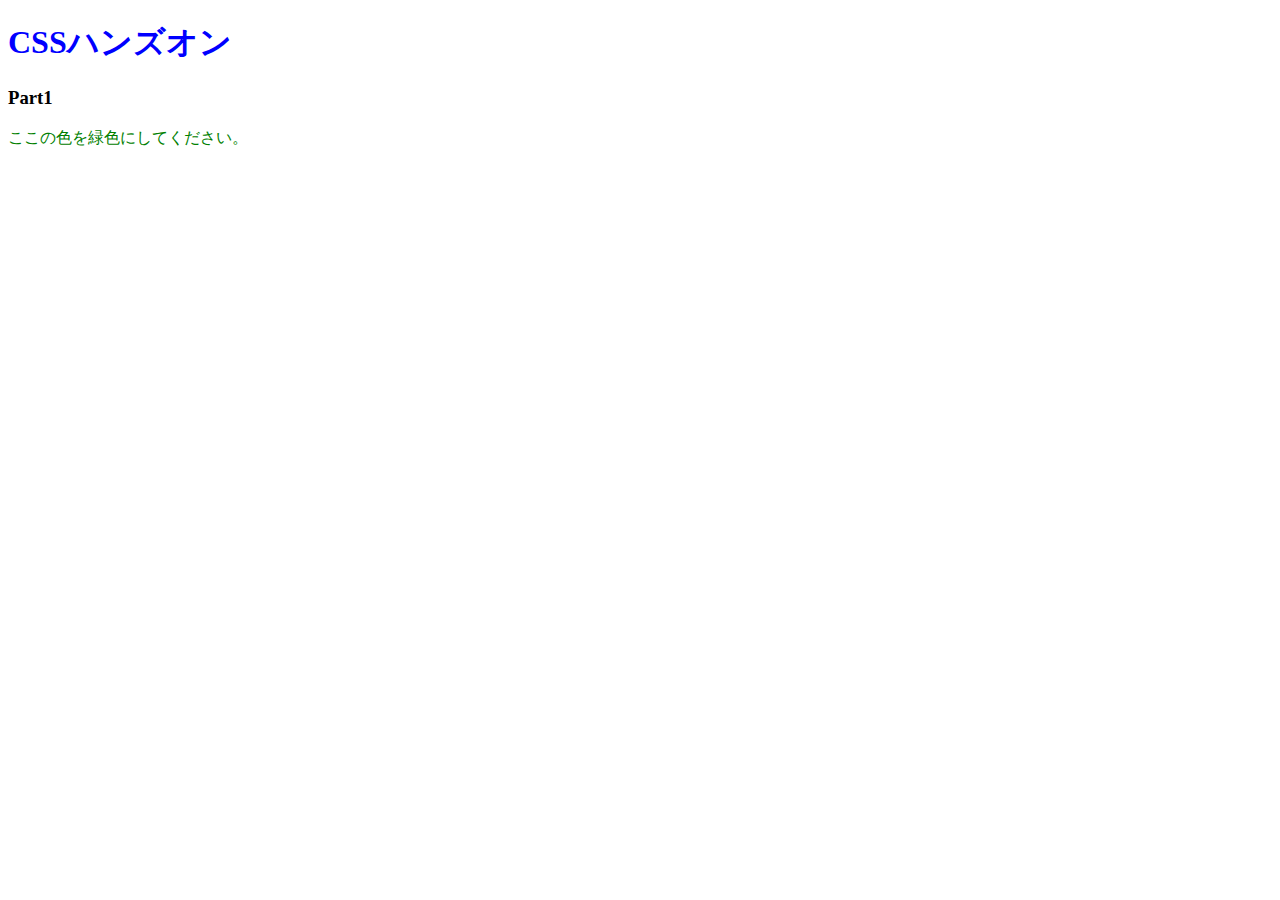
<file: 01.CSSの基本を知ろう/index.html>
<!DOCTYPE html>
<html lang="ja">
<head>
  <meta charset="UTF-8" />
  <!-- ここにstyles.cssを適用するコードを記述 -->
  <link rel="stylesheet" href="styles.css" />
  <title>Document</title>
</head>
<body>
  <h1>CSSハンズオン</h1>
  <h3>Part1</h3>
  <p>ここの色を緑色にしてください。</p>
</body>
</html>
</file>
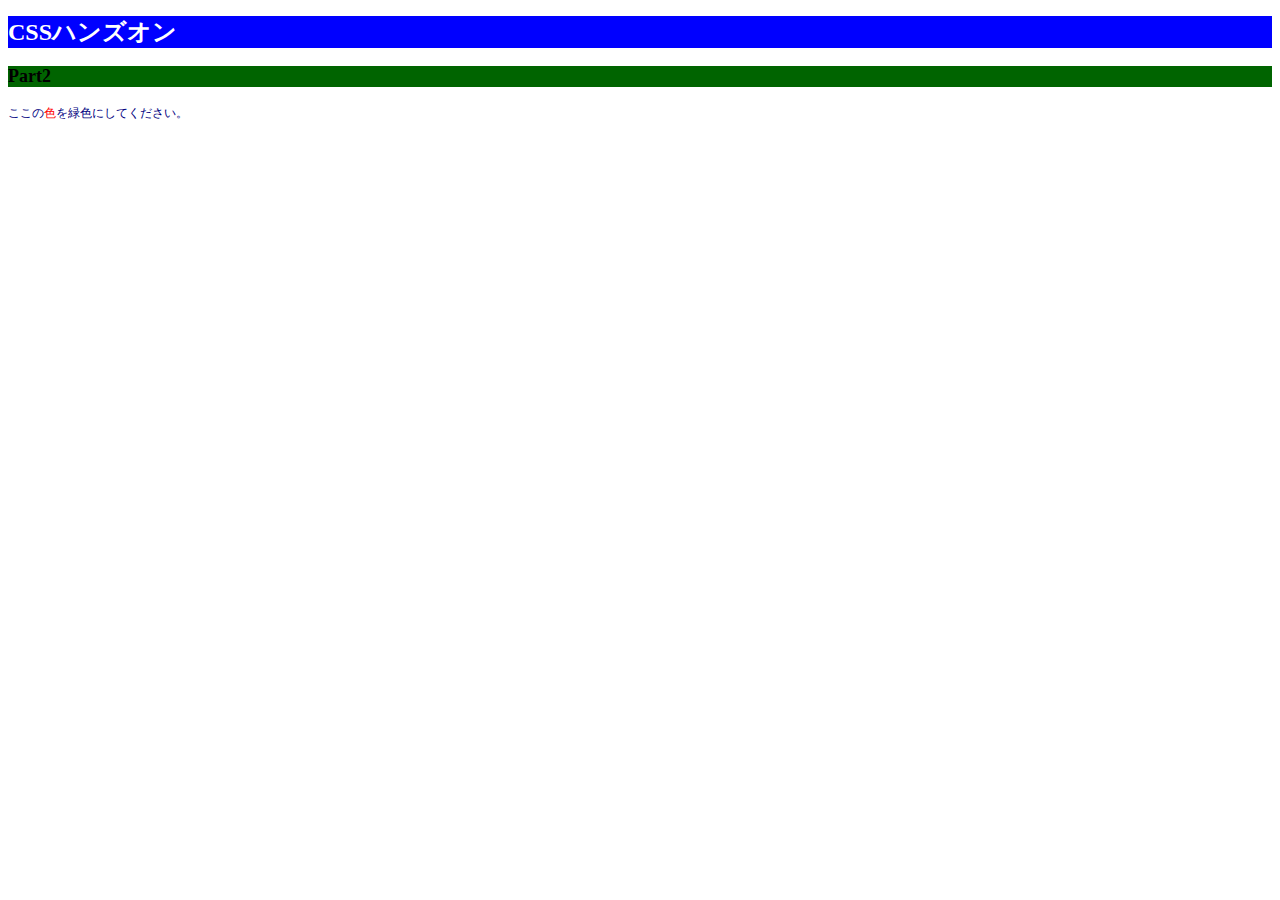
<file: 02.色やサイズを変更してみよう/index.html>
<!DOCTYPE html>
<html lang="ja">
<head>
  <meta charset="UTF-8" />
  <!-- ここにstyles.cssを適用するコードを記述 -->
  <link rel="stylesheet" href="styles.css" />
  <title>Document</title>
</head>
<body>
  <h1>CSSハンズオン</h1>
  <h3>Part2</h3>
  <!-- 「色」にのみCSSを適用するために編集 -->
  <p>ここの<span>色</span>を緑色にしてください。</p>
</body>
</html>
</file>
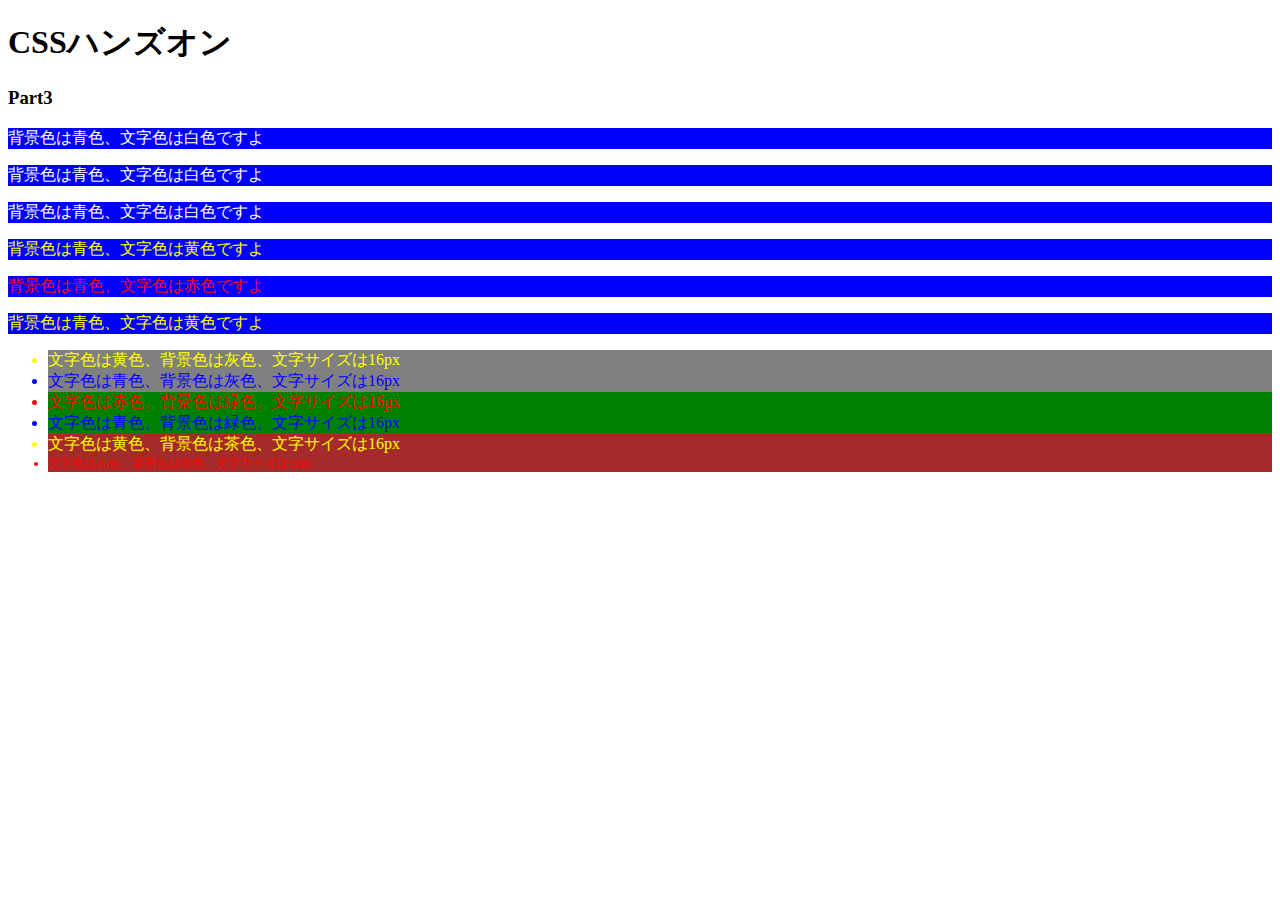
<file: 03.id属性とclass属性/index.html>
<!DOCTYPE html>
<html lang="ja">
<head>
  <meta charset="UTF-8" />
  <link rel="stylesheet" href="styles.css" />
  <title>Document</title>
</head>
<body>
  <h1>CSSハンズオン</h1>
  <h3>Part3</h3>
  <p class="back-blue color-white">背景色は青色、文字色は白色ですよ</p>
  <p class="back-blue color-white">背景色は青色、文字色は白色ですよ</p>
  <p class="back-blue color-white">背景色は青色、文字色は白色ですよ</p>
  <p class="back-blue color-yellow">背景色は青色、文字色は黄色ですよ</p>
  <p class="back-blue" id="color-red">背景色は青色、文字色は赤色ですよ</p>
  <p class="back-blue color-yellow">背景色は青色、文字色は黄色ですよ</p>
  <ul>
    <li class="color-yellow back-gray fs-16">文字色は黄色、背景色は灰色、文字サイズは16px</li>
    <li class="color-blue back-gray">文字色は青色、背景色は灰色、文字サイズは16px</li>
    <li class="color-red back-green">文字色は赤色、背景色は緑色、文字サイズは16px</li>
    <li class="color-blue back-green">文字色は青色、背景色は緑色、文字サイズは16px</li>
    <li class="color-yellow back-brown fs-16">文字色は黄色、背景色は茶色、文字サイズは16px</li>
    <li class="color-red back-brown" id="fs-12">文字色は赤色、背景色は茶色、文字サイズは12px</li>
  </ul>
</body>
</html>
</file>
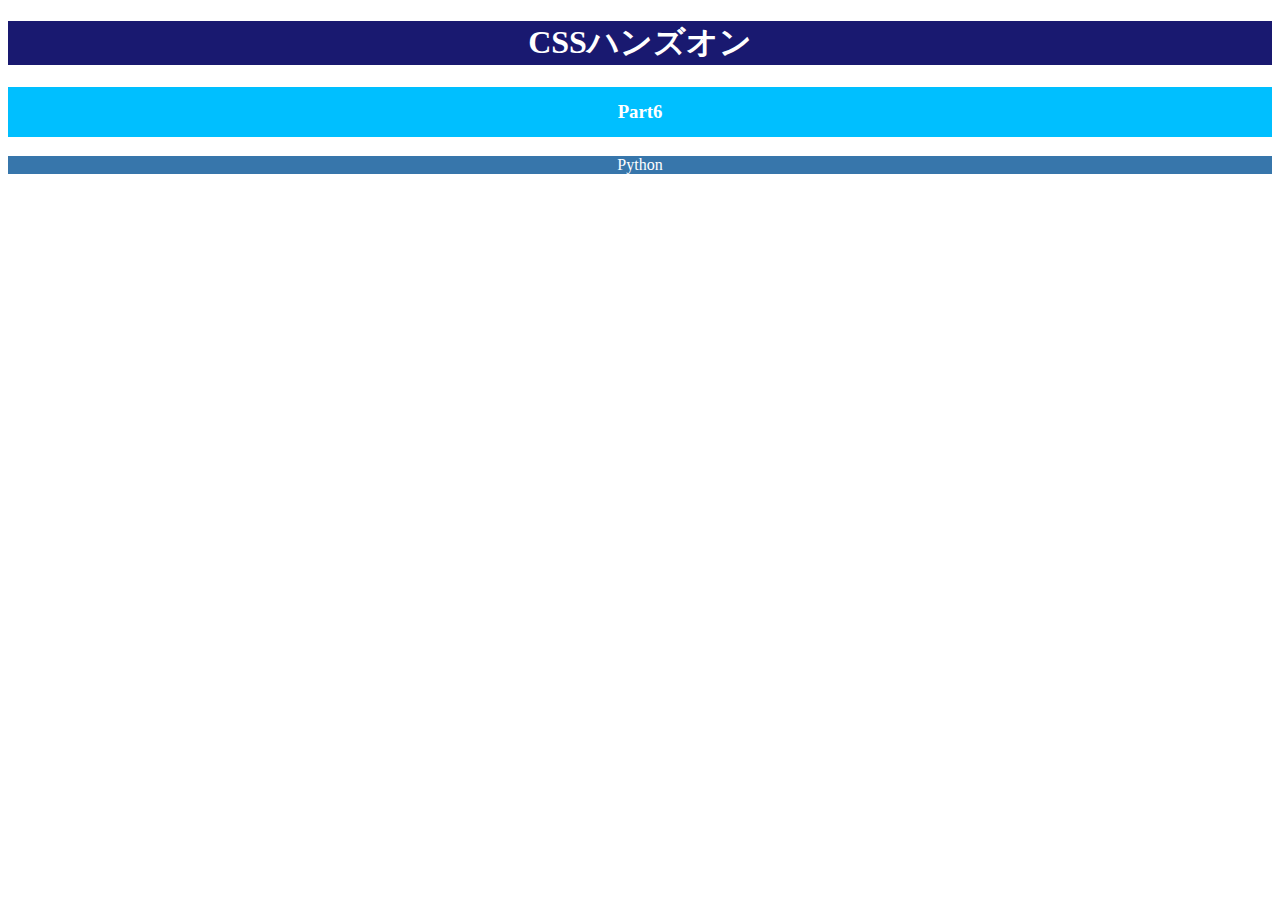
<file: 06.テキストの配置と太さを学ぼう/index.html>
<!DOCTYPE html>
<html lang="ja">
<head>
  <meta charset="UTF-8" />
  <link rel="stylesheet" href="styles.css" />
  <title>Document</title>
</head>
<body>
  <h1>CSSハンズオン</h1>
  <div>
    <h3>Part6</h3>
  <div/>
  <p>Python</p>
</body>
</html>
</file>
<file: 01.CSSの基本を知ろう/styles.css>
/* h1要素の文字色を青色で宣言 */
h1 {
  color:blue;
}
/* p要素の文字色を緑色で宣言 */
p {
  color: green;
}
</file>
<file: 02.色やサイズを変更してみよう/styles.css>
/* html要素の文字サイズを宣言 */
html {
  font-size: 24px;
}
/* h1要素の文字色、背景色、文字サイズを宣言 */
h1 {
  color: white;
  background-color: blue;
  font-size: 1rem;
}
/* h3要素の背景色、文字サイズを宣言 */
h3 {
  background-color: rgb(0, 100, 0);
  font-size: 0.75rem;
}
/* p要素の文字色、文字色、文字サイズを宣言 */
p {
  color: #000080;
  font-size: 0.5rem;
}
/* 「色」の文字色を宣言 */
span {
  color: red;
}
</file>
<file: 03.id属性とclass属性/styles.css>
/* 6つのp要素に適用するスタイルを宣言 */
/* 6つのli要素に適用するスタイルを宣言 */
.back-blue {
  background-color: blue;
}

.back-gray {
  background-color: gray;
}

.back-green {
  background-color: green;
}

.back-brown {
  background-color: brown;
}

.color-white {
  color: white;
}

.color-yellow {
  color: yellow;
}

.color-blue {
  color: blue;
}

.color-red {
  color: red;
}

.fs-16 {
  font-size: 16px;
}

#color-red {
  color: red;
}

#fs-12 {
  font-size: 12px;
}
</file>
<file: 06.テキストの配置と太さを学ぼう/styles.css>
/* h1要素に適用するスタイル */
h1 {
  font-size: 32px;
  color: white;
  background-color: midnightblue;
  text-align: center;
}
/* h3要素に適用するスタイル */
div {
  height: 50px;
}

h3 {
  color: white;
  background-color: deepskyblue;
  text-align: center;
  line-height: 50px;
}
/* p要素に適用するスタイル */
p {
  color: white;
  background-color: #3776AB;
  text-align: center;
}
</file>
